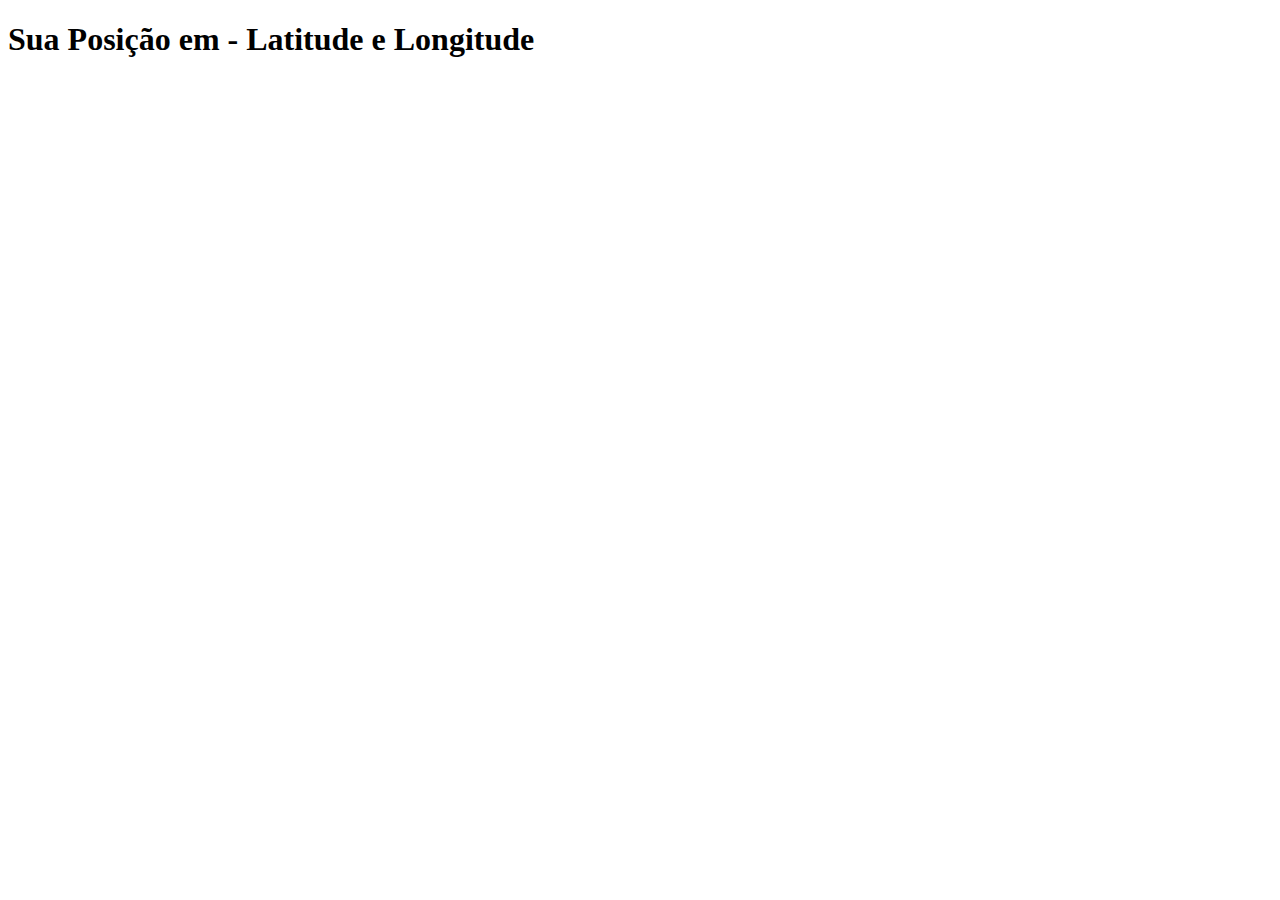
<file: Trabalhos-JSON/TrabalhoJson-LatLon/index.html>
<!DOCTYPE html>
<html>
  <head>
    <meta charset="utf-8">
    <title>Latitude-Longitude</title>
  </head>
  <body>
    <h1>Sua Posição em - Latitude e Longitude</h1>
    <p id = "json"></p>
    <script src = "script2.js">

    </script>
  </body>
</html>
</file>
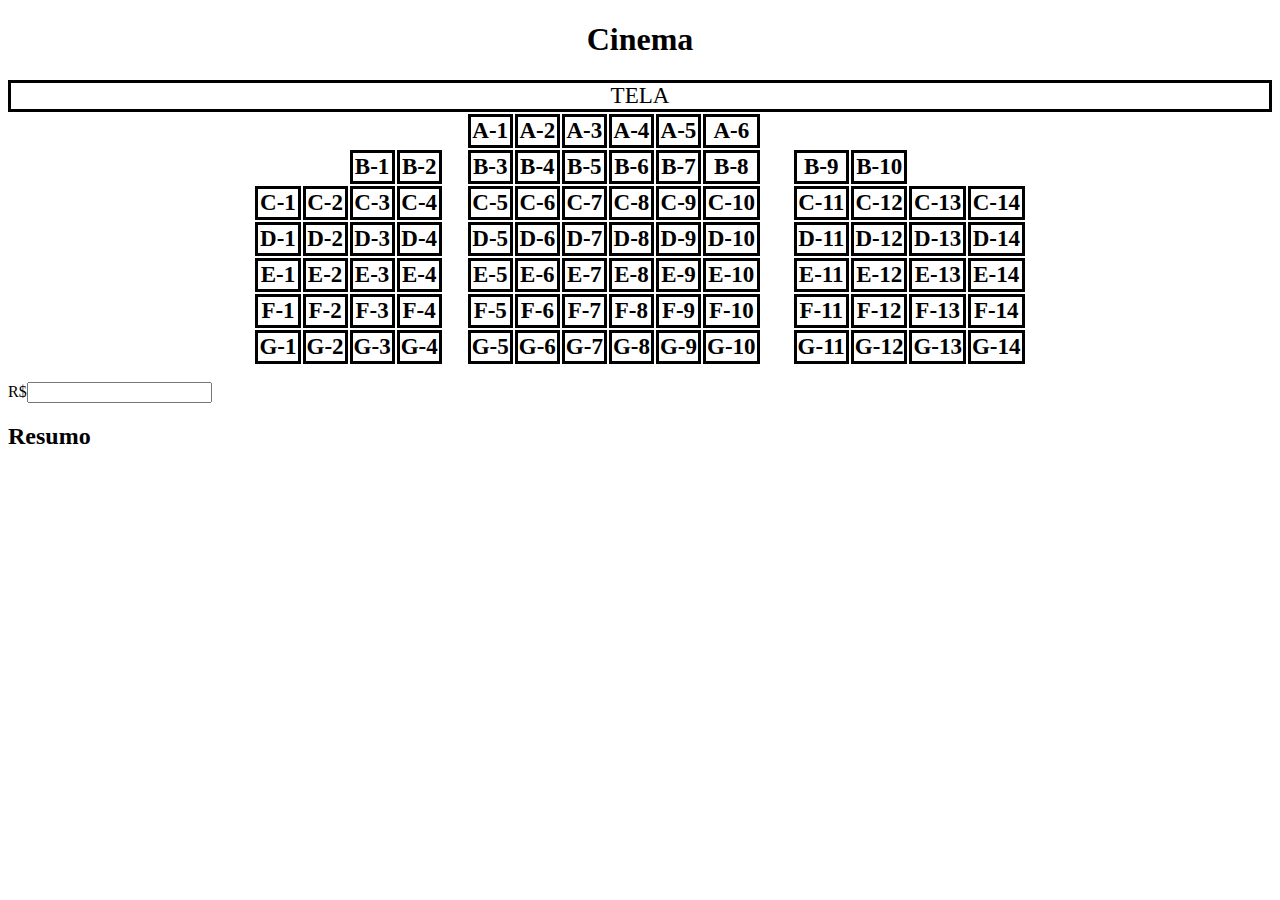
<file: Cinema/cinema.html>
<!DOCTYPE html>
<html>
  <head>
    <meta charset="utf-8">
    <title>Cinema</title>
    <link rel="stylesheet" href="style.css">
  </head>
  <body>
    <h1>Cinema</h1>
    <div class="cap">
      TELA
    </div>
    <table>
      <thead>
        <tr>
          <th class="noborder"></th>
          <th class="noborder"></th>
          <th class="noborder"></th>
          <th class="noborder"></th>
          <th class="noborder"></th>
          <th class="noborder"></th>
          <th class="noborder"></th>
          <th class="noborder"></th>
          <th class="noborder"></th>
          <th class="noborder"></th>
          <th>A-1</th>
          <th>A-2</th>
          <th>A-3</th>
          <th>A-4</th>
          <th>A-5</th>
          <th>A-6</th>
        </tr>
        <tr>
          <th class="noborder"></th>
          <th class="noborder"></th>
          <th>B-1</th>
          <th>B-2</th>
          <th class="noborder"></th>
          <th class="noborder"></th>
          <th class="noborder"></th>
          <th class="noborder"></th>
          <th class="noborder"></th>
          <th class="noborder"></th>
          <th>B-3</th>
          <th>B-4</th>
          <th>B-5</th>
          <th>B-6</th>
          <th>B-7</th>
          <th>B-8</th>
          <th class="noborder"></th>
          <th class="noborder"></th>
          <th class="noborder"></th>
          <th class="noborder"></th>
          <th class="noborder"></th>
          <th class="noborder"></th>
          <th class="noborder"></th>
          <th class="noborder"></th>
          <th>B-9</th>
          <th>B-10</th>
        </tr>
        <tr><!--table row : LINHA DA TABELINHA-->
          <th>C-1</th>
          <th>C-2</th>
          <th>C-3</th>
          <th>C-4</th>
          <th class="noborder"></th>
          <th class="noborder"></th>
          <th class="noborder"></th>
          <th class="noborder"></th>
          <th class="noborder"></th>
          <th class="noborder"></th>
          <th>C-5</th>
          <th>C-6</th>
          <th>C-7</th>
          <th>C-8</th>
          <th>C-9</th>
          <th>C-10</th>
          <th class="noborder"></th>
          <th class="noborder"></th>
          <th class="noborder"></th>
          <th class="noborder"></th>
          <th class="noborder"></th>
          <th class="noborder"></th>
          <th class="noborder"></th>
          <th class="noborder"></th>
          <th>C-11</th>
          <th>C-12</th>
          <th>C-13</th>
          <th>C-14</th>
        </tr>
        <tr><!--table row : LINHA DA TABELINHA-->
          <th>D-1</th>
          <th>D-2</th>
          <th>D-3</th>
          <th>D-4</th>
          <th class="noborder"></th>
          <th class="noborder"></th>
          <th class="noborder"></th>
          <th class="noborder"></th>
          <th class="noborder"></th>
          <th class="noborder"></th>
          <th>D-5</th>
          <th>D-6</th>
          <th>D-7</th>
          <th>D-8</th>
          <th>D-9</th>
          <th>D-10</th>
          <th class="noborder"></th>
          <th class="noborder"></th>
          <th class="noborder"></th>
          <th class="noborder"></th>
          <th class="noborder"></th>
          <th class="noborder"></th>
          <th class="noborder"></th>
          <th class="noborder"></th>
          <th>D-11</th>
          <th>D-12</th>
          <th>D-13</th>
          <th>D-14</th>
        </tr>
        <tr><!--table row : LINHA DA TABELINHA-->
          <th>E-1</th>
          <th>E-2</th>
          <th>E-3</th>
          <th>E-4</th>
          <th class="noborder"></th>
          <th class="noborder"></th>
          <th class="noborder"></th>
          <th class="noborder"></th>
          <th class="noborder"></th>
          <th class="noborder"></th>
          <th>E-5</th>
          <th>E-6</th>
          <th>E-7</th>
          <th>E-8</th>
          <th>E-9</th>
          <th>E-10</th>
          <th class="noborder"></th>
          <th class="noborder"></th>
          <th class="noborder"></th>
          <th class="noborder"></th>
          <th class="noborder"></th>
          <th class="noborder"></th>
          <th class="noborder"></th>
          <th class="noborder"></th>
          <th>E-11</th>
          <th>E-12</th>
          <th>E-13</th>
          <th>E-14</th>
        </tr>
        <tr><!--table row : LINHA DA TABELINHA-->
          <th>F-1</th>
          <th>F-2</th>
          <th>F-3</th>
          <th>F-4</th>
          <th class="noborder"></th>
          <th class="noborder"></th>
          <th class="noborder"></th>
          <th class="noborder"></th>
          <th class="noborder"></th>
          <th class="noborder"></th>
          <th>F-5</th>
          <th>F-6</th>
          <th>F-7</th>
          <th>F-8</th>
          <th>F-9</th>
          <th>F-10</th>
          <th class="noborder"></th>
          <th class="noborder"></th>
          <th class="noborder"></th>
          <th class="noborder"></th>
          <th class="noborder"></th>
          <th class="noborder"></th>
          <th class="noborder"></th>
          <th class="noborder"></th>
          <th>F-11</th>
          <th>F-12</th>
          <th>F-13</th>
          <th>F-14</th>
        </tr>
        <tr><!--table row : LINHA DA TABELINHA-->
          <th>G-1</th>
          <th>G-2</th>
          <th>G-3</th>
          <th>G-4</th>
          <th class="noborder"></th>
          <th class="noborder"></th>
          <th class="noborder"></th>
          <th class="noborder"></th>
          <th class="noborder"></th>
          <th class="noborder"></th>
          <th>G-5</th>
          <th>G-6</th>
          <th>G-7</th>
          <th>G-8</th>
          <th>G-9</th>
          <th>G-10</th>
          <th class="noborder"></th>
          <th class="noborder"></th>
          <th class="noborder"></th>
          <th class="noborder"></th>
          <th class="noborder"></th>
          <th class="noborder"></th>
          <th class="noborder"></th>
          <th class="noborder"></th>
          <th>G-11</th>
          <th>G-12</th>
          <th>G-13</th>
          <th>G-14</th>
        </tr>
      </thead>
    </table>
    <p>R$<input id = inpute> </p>
    <h2>Resumo</h2>
    <div id = entradas>
      <output id = inteira></output><br>
      <output id = meia></output><br>
      <output id = prei ></output><br>
      <output id = prem ></output><br>
      <output id = resultado ></output><br>
    </div>








    <script type="text/javascript" src = "script.js">

    </script>

  </body>
</html>
</file>
<file: Cinema/style.css>
h1{
  text-align: center;
}
.cap{
  text-align: center;
  background-color: none;
  border-style: solid;
  font-size: 23px
}
table{
  margin: auto;
}
thead{
  margin: auto;
}
tr{
  margin: auto;
}
th{
  border-style: solid;
  margin: auto;
  font-size: 23px
}
.noborder{
  border-style: none;
}
.paint{
  background-color: yellow
}
.paintmid{
  background-color: red
}
.none{
  background-color: white
}
</file>
